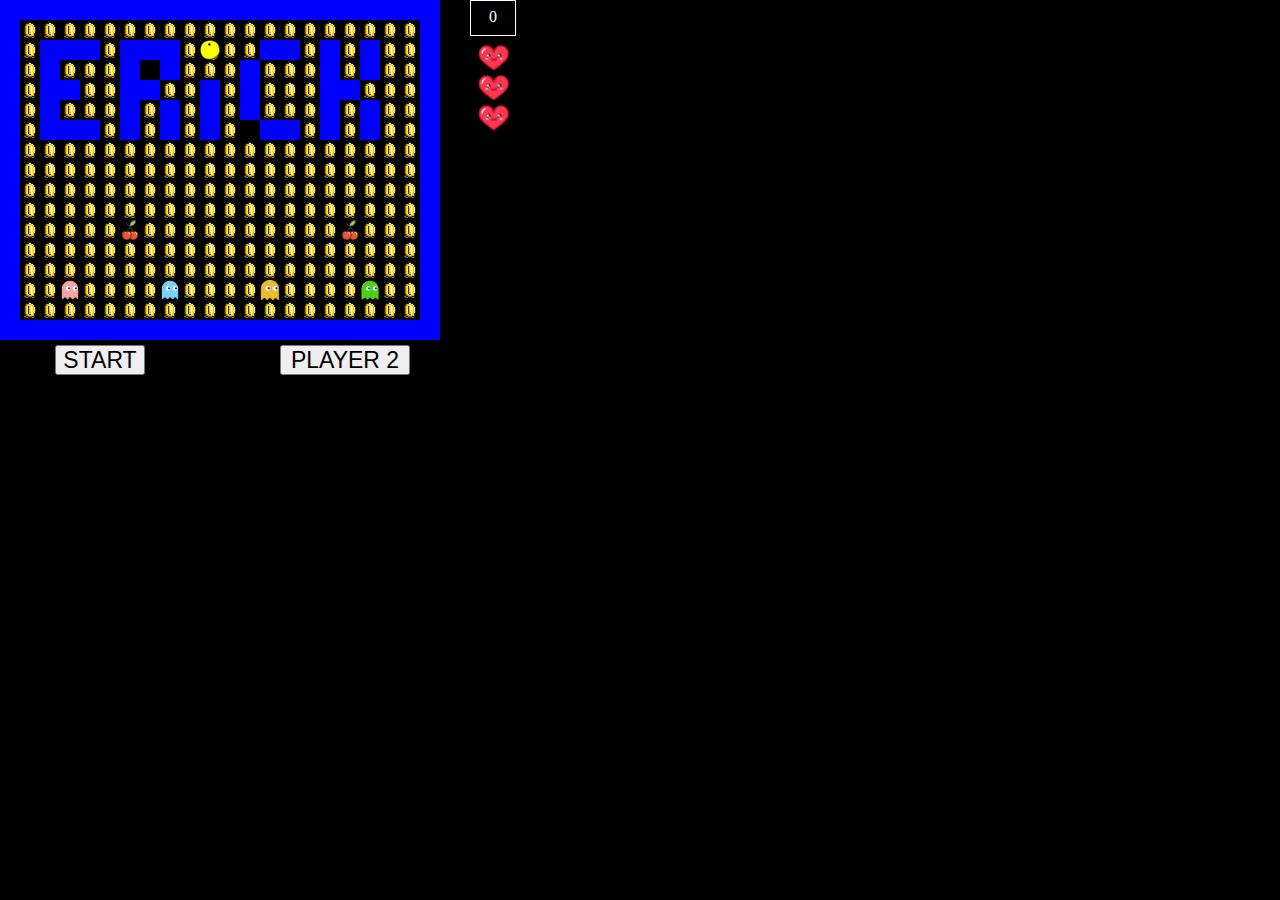
<file: Pacman/pacman/index.html>
<html lang="en">
<head>
    <meta charset="UTF-8">
    <meta name="viewport" content="width=device-width, initial-scale=1.0">
    <title>PACMAN DEMO</title>
    <link rel="stylesheet" href="pacman.css">
</head>
<body>
    
    <div id='container'>
        <div id='world'></div>
        <div id='pacman'></div>
        <div id='pacmanhomer'></div>
        <div id='ghost_pink'></div>
        <div id='ghost_lightblue'></div>
        <div id='ghost_orange'></div>
        <div id='ghost_green'></div>
        <div id='score'></div>
        <div id='vida1'></div>
        <div id='vida2'></div>
        <div id='vida3'></div>
        <div id='youwin'></div>
        <div id='gameover'></div>
    </div>

    <button id="start" onclick="audiointro()" type="button">START</button>
    <button id="player2" onclick="displaynewpacmanhomer()" type="button">PLAYER 2</button>
    <button id="play" onclick="setTimeout(movertodosfantasmas, 100)" type="button">PLAY</button>
    <button id="restart" onclick="location.reload()" type="button">RESTART</button>

    <script src="pacman.js"></script>
</body>
</html>
</file>
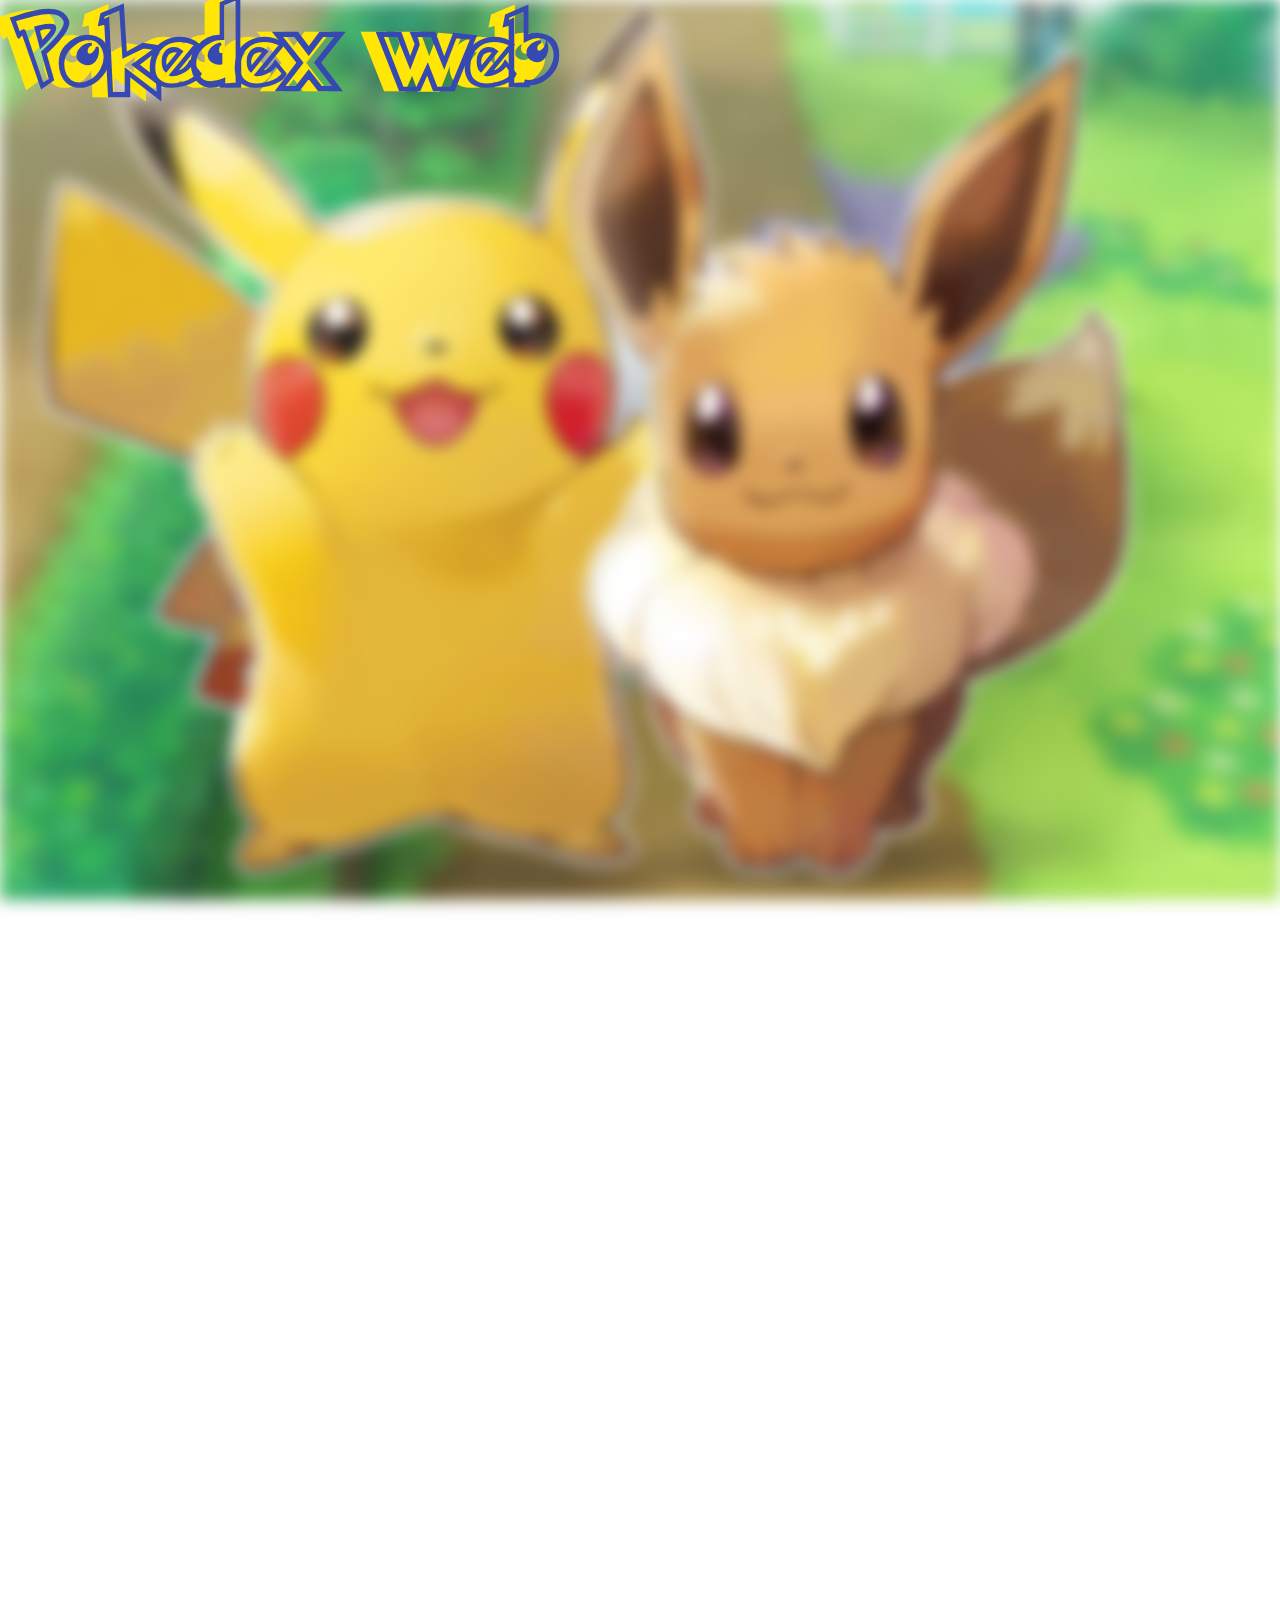
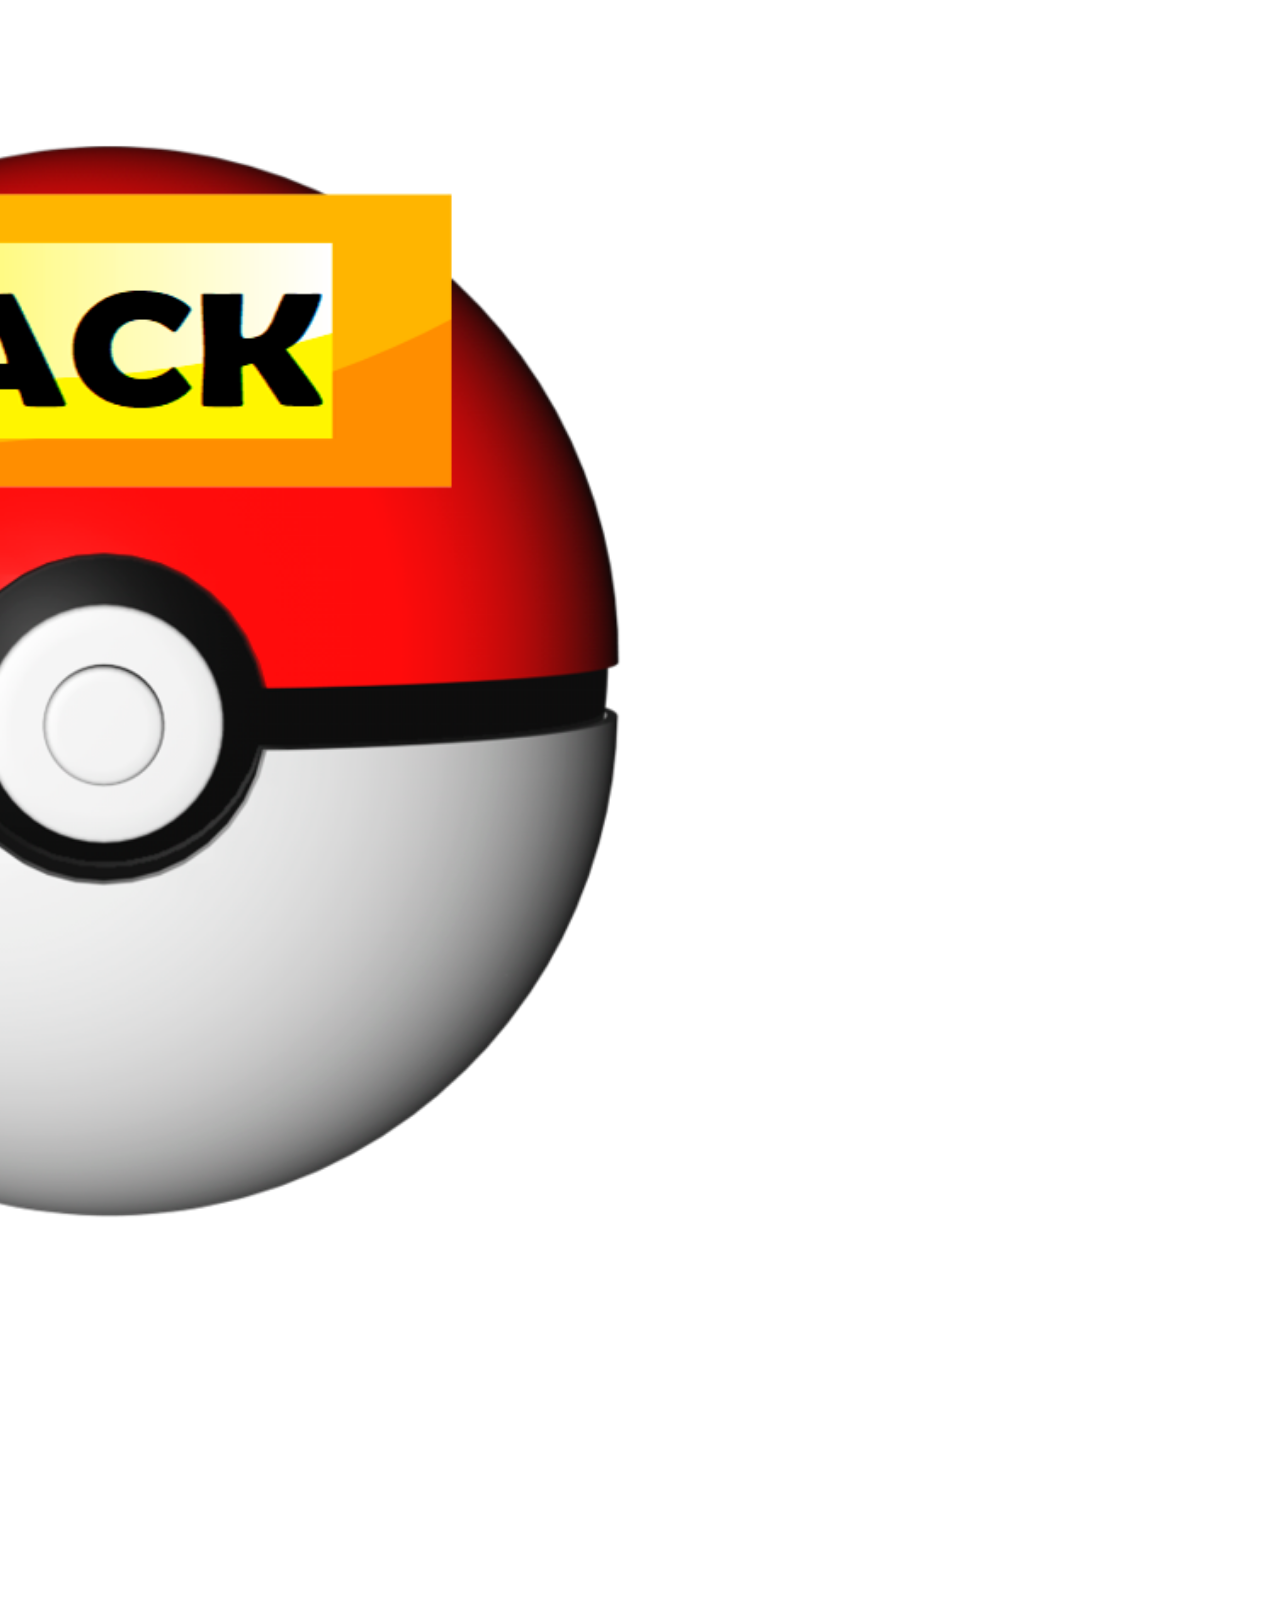
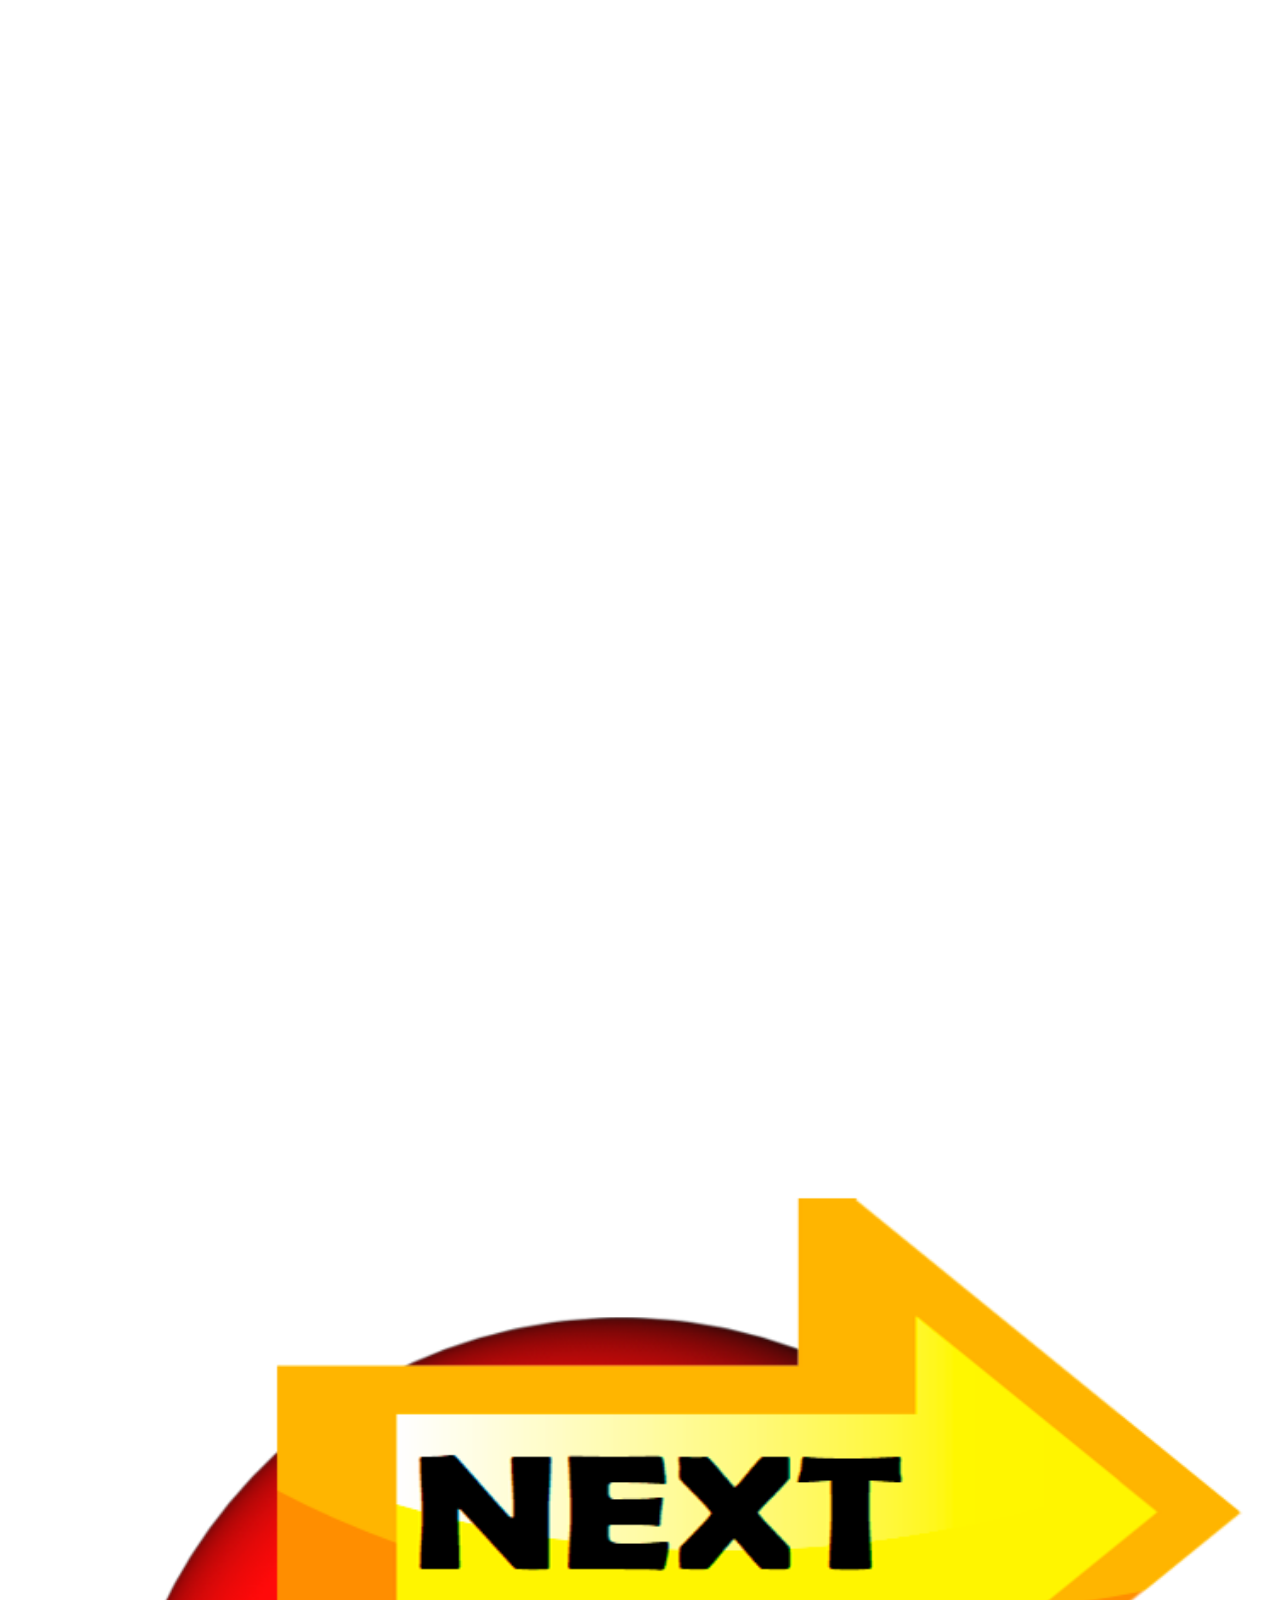
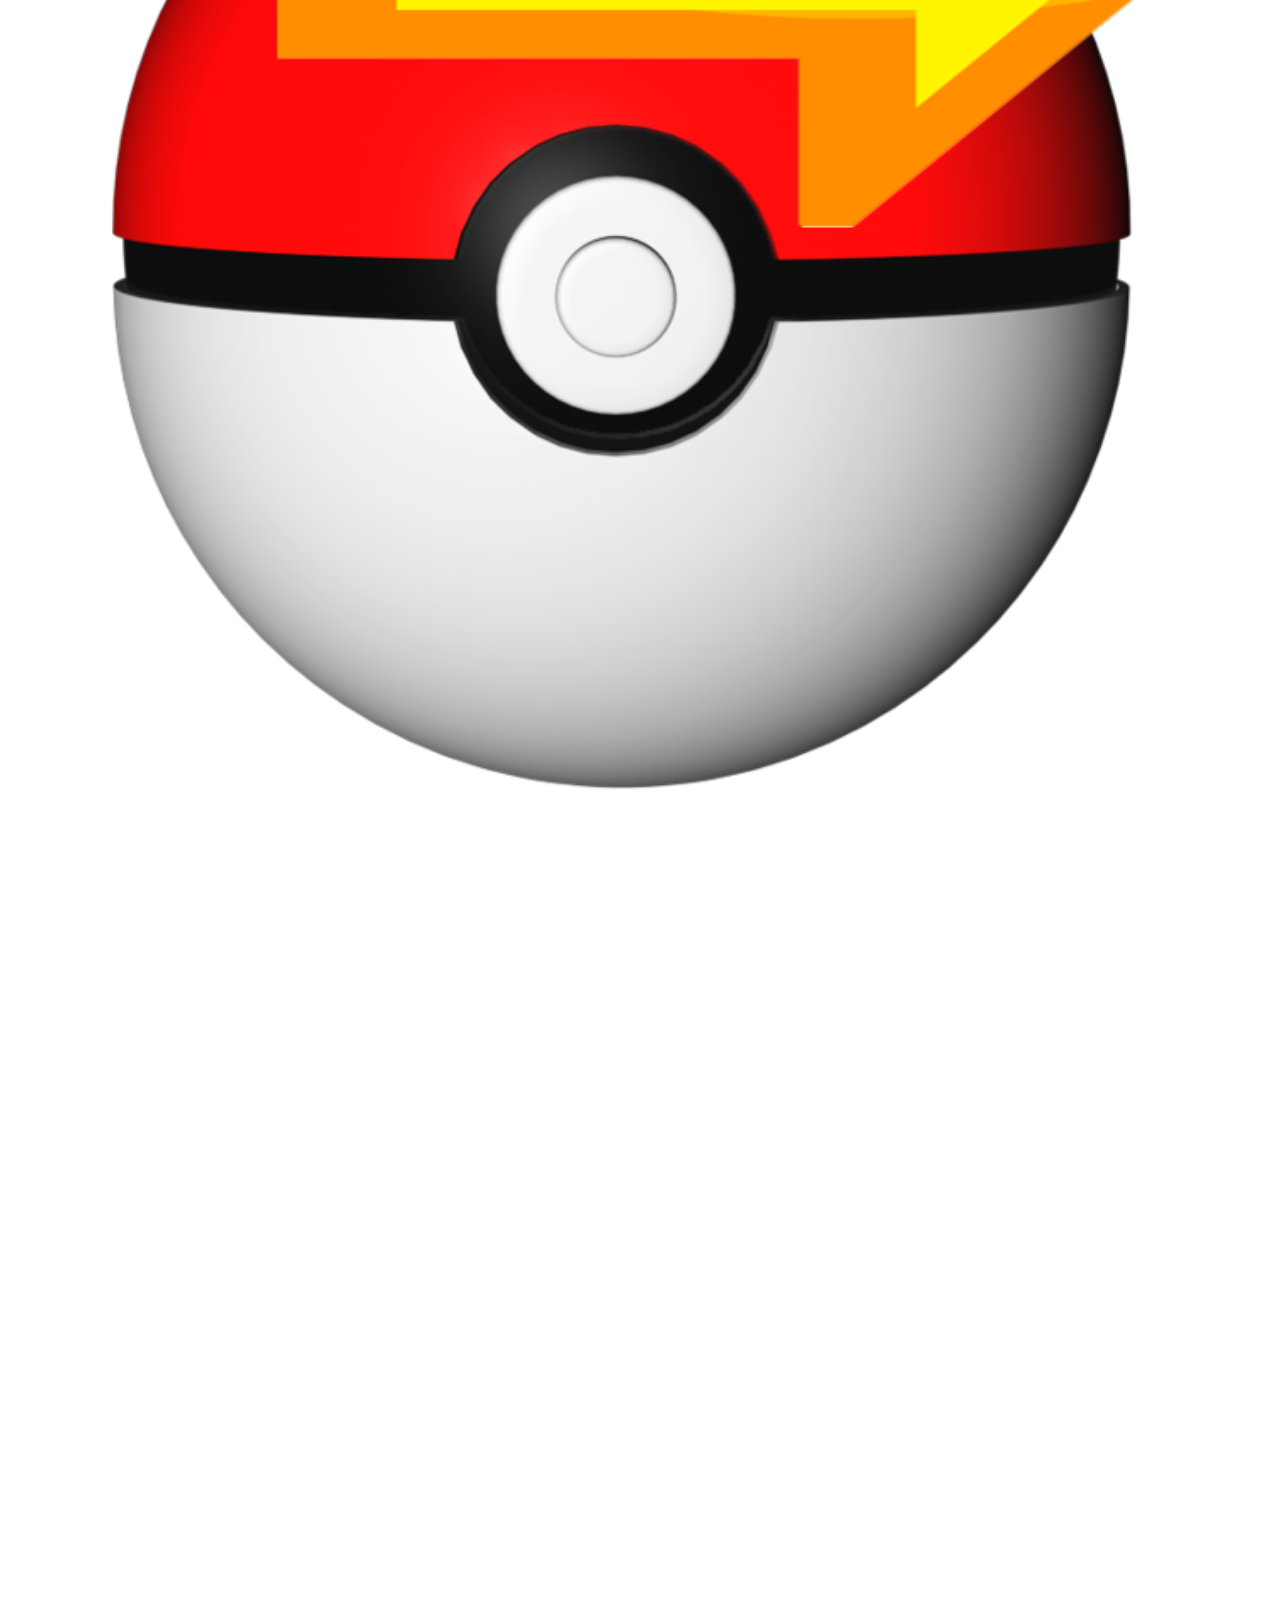
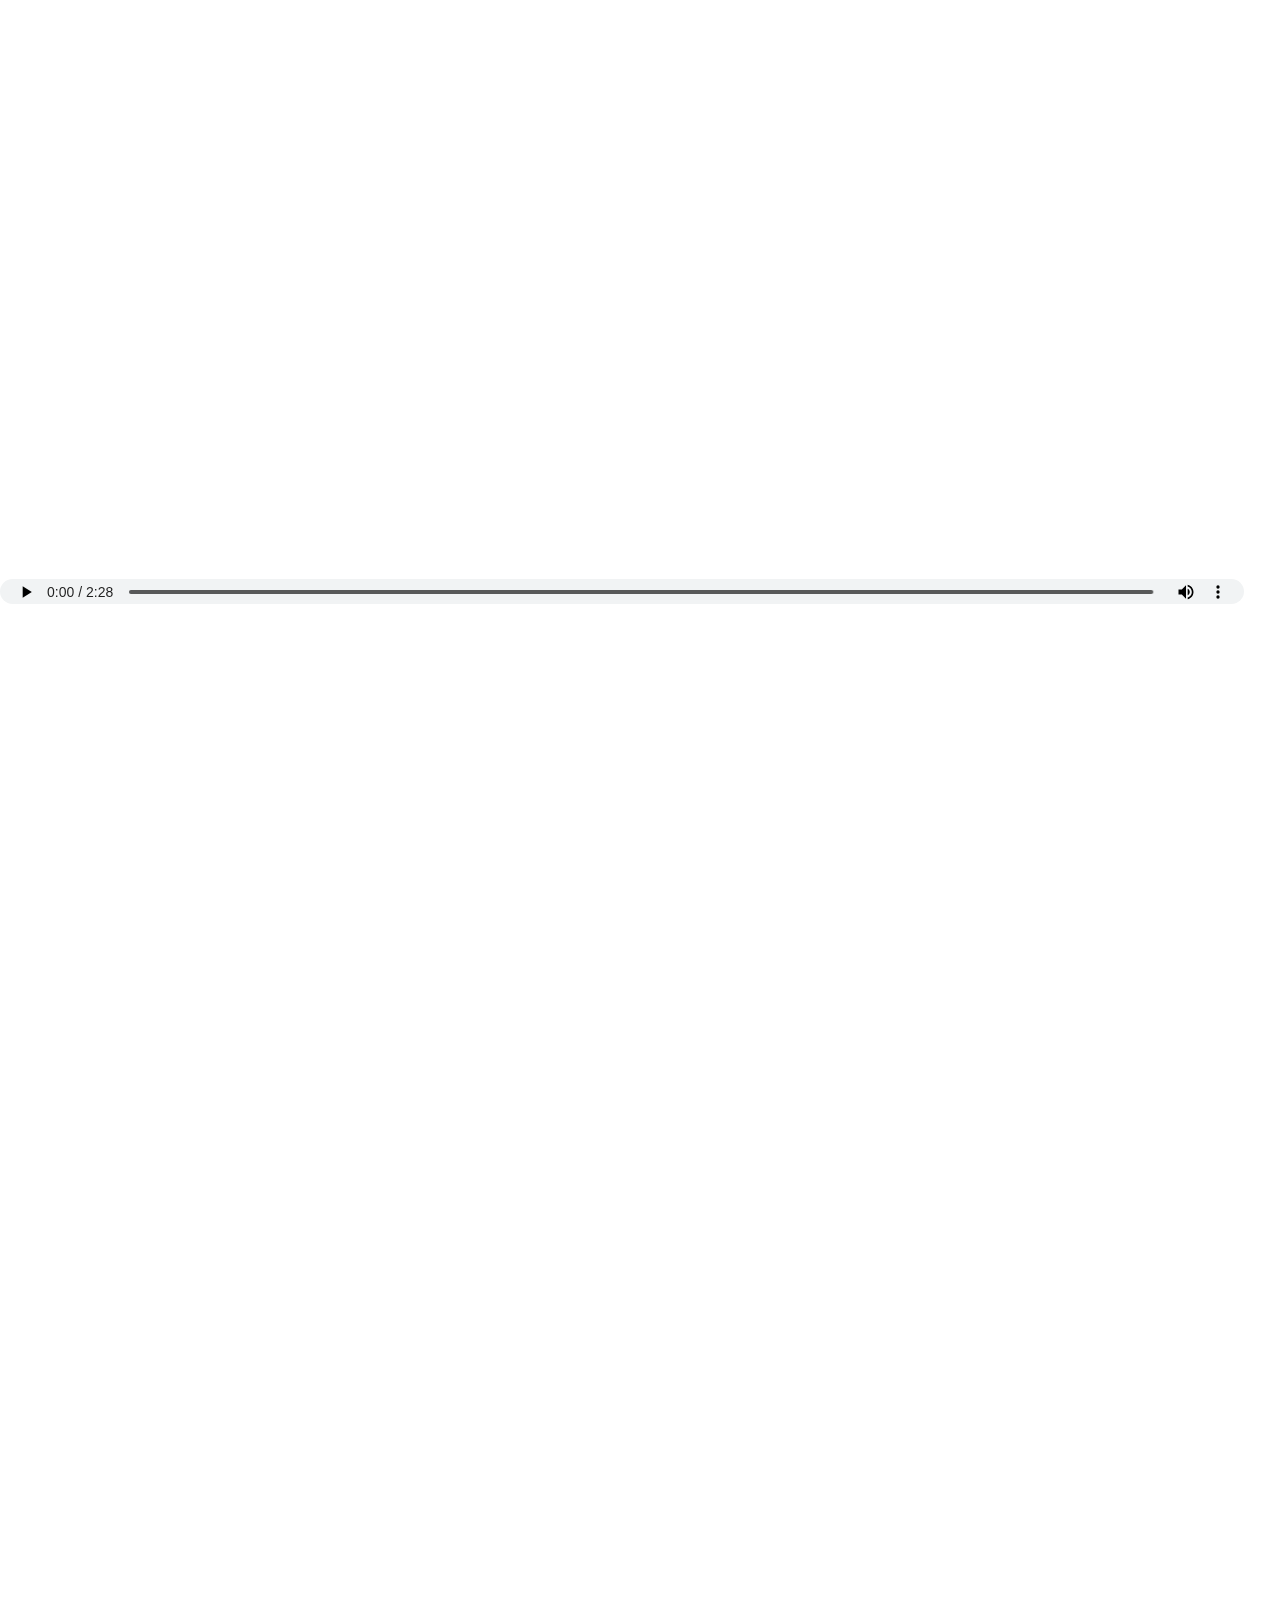
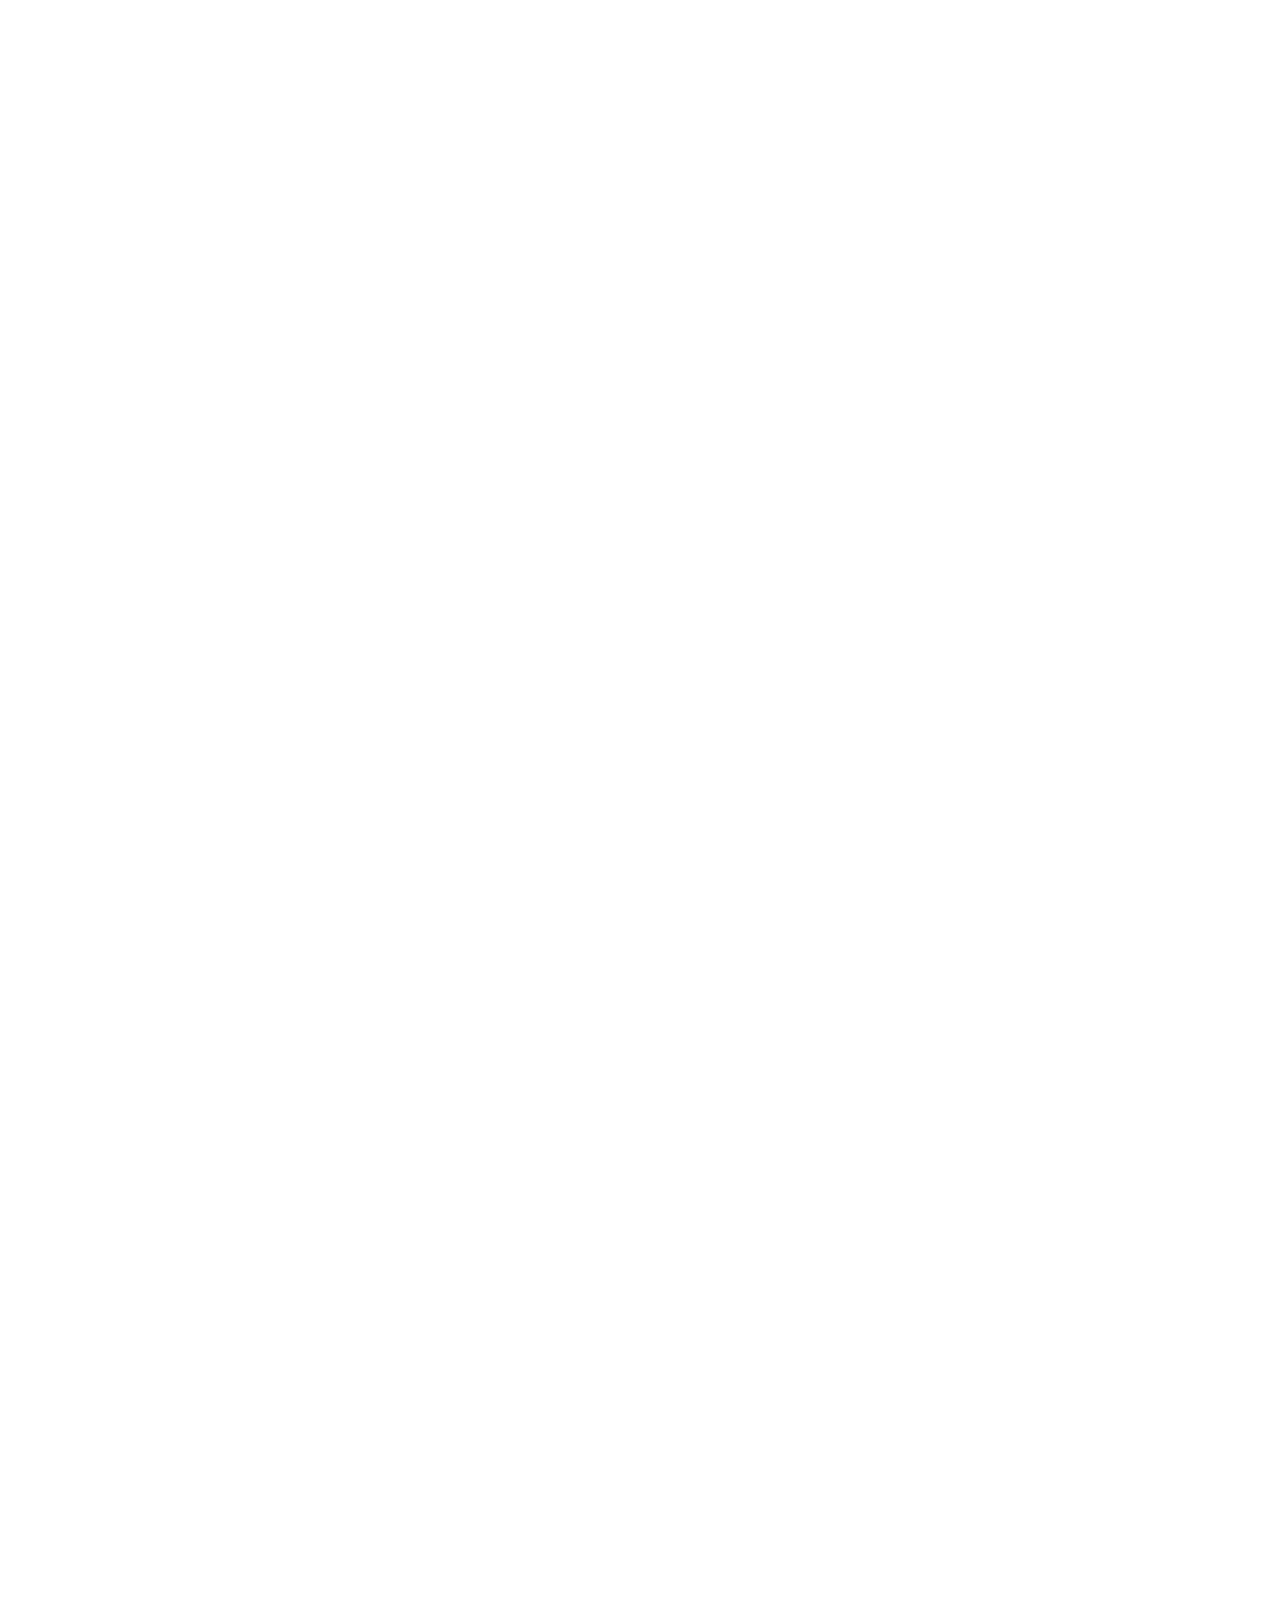
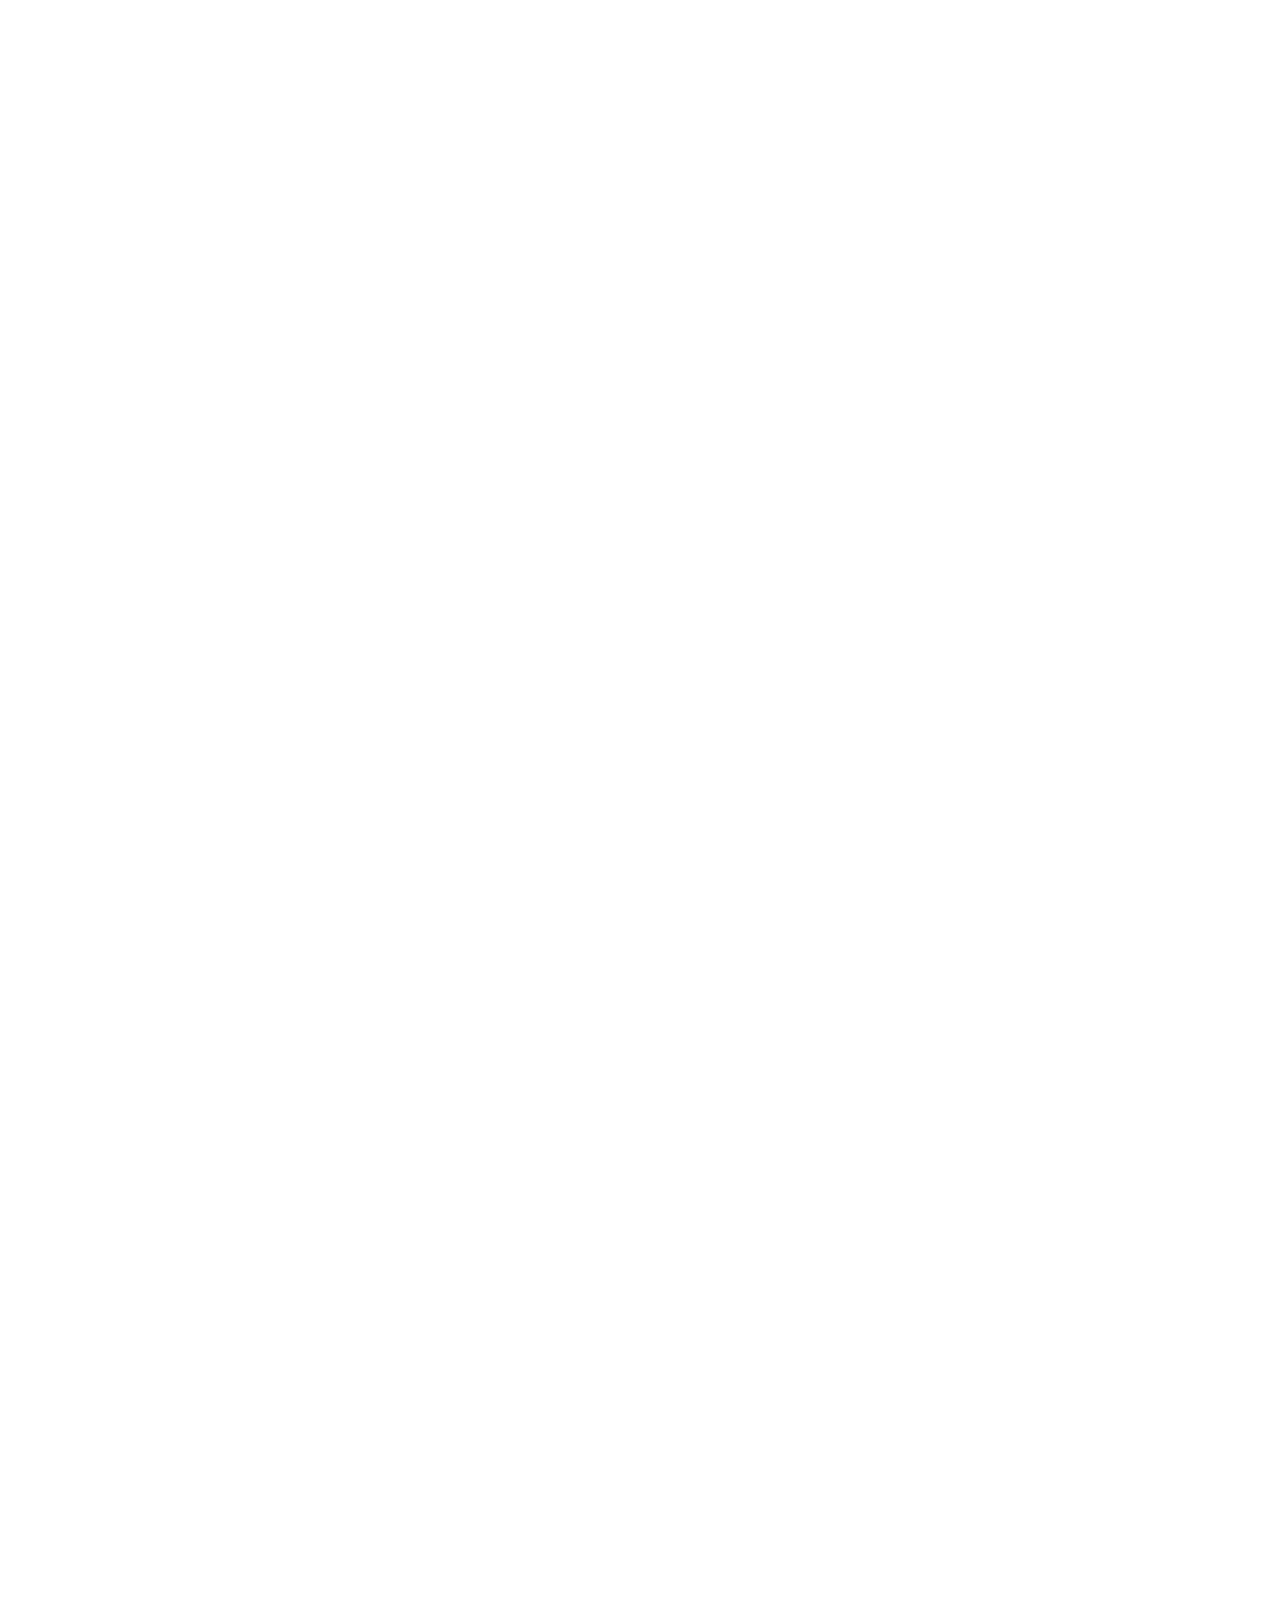
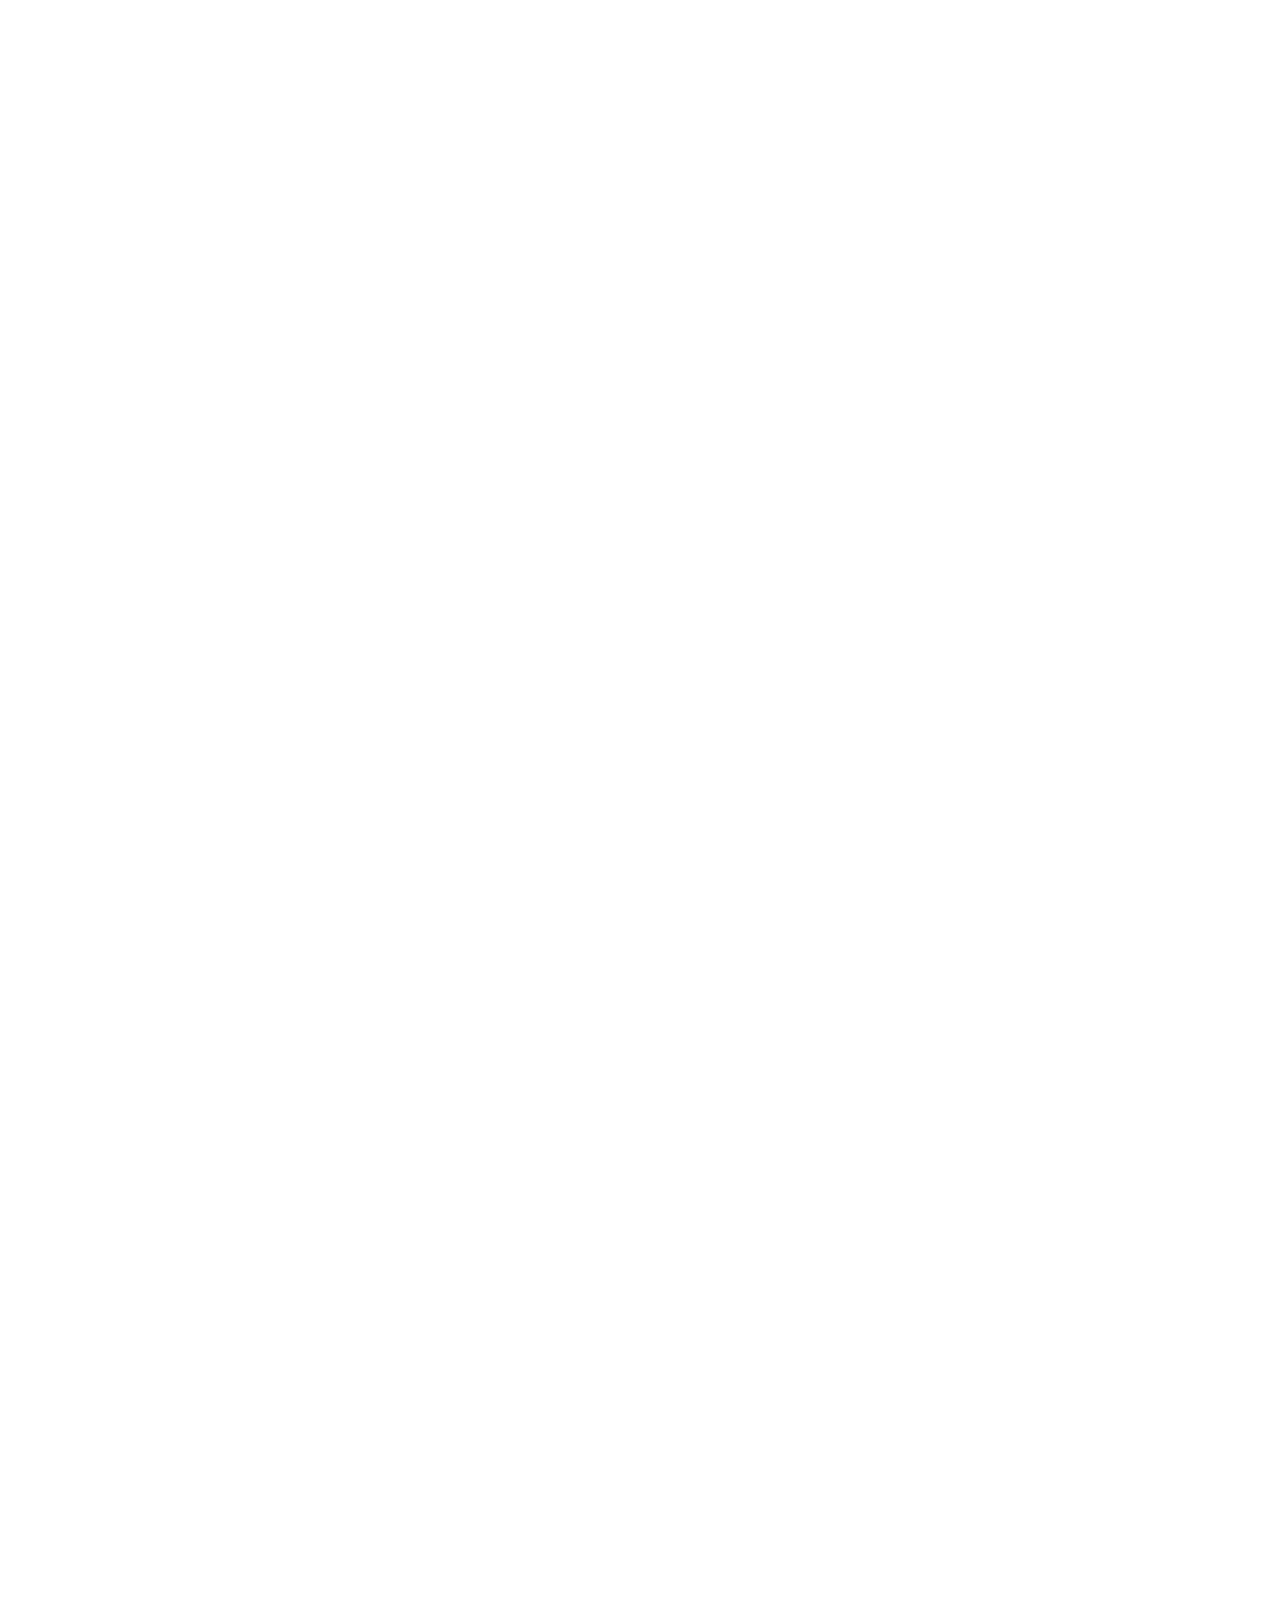
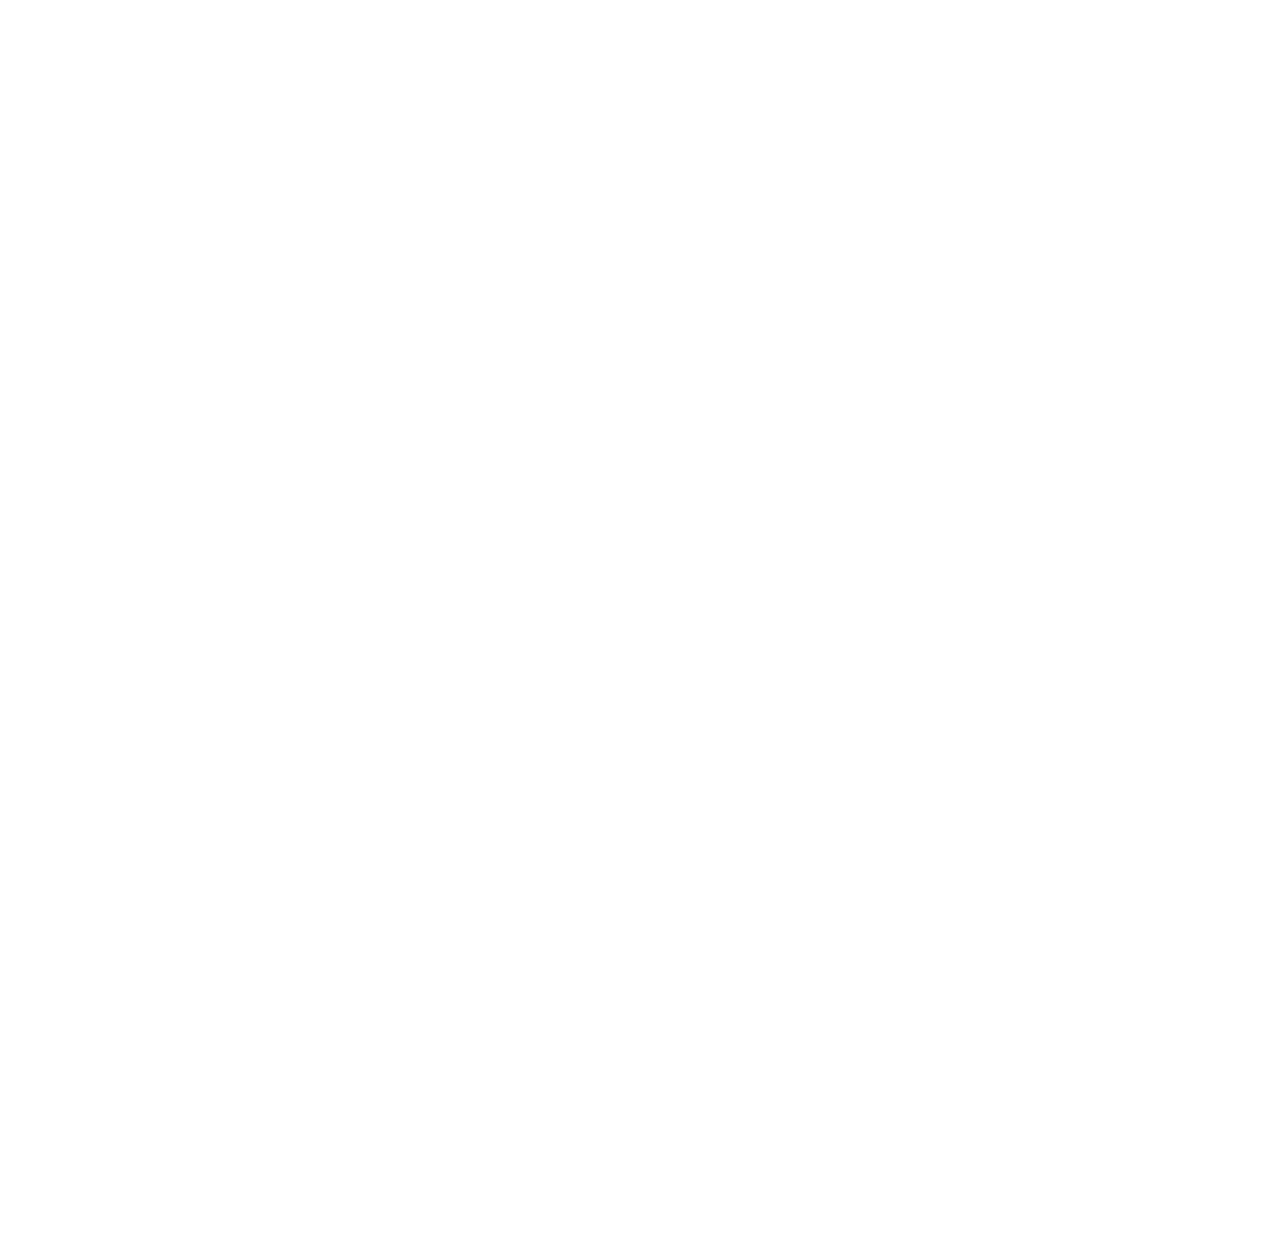
<file: Pokedex/Pokedex/index.html>
<!DOCTYPE html>
<html lang="en">
<head>
    <meta charset="UTF-8">
    <meta name="viewport" content="width=device-width, initial-scale=1.0">
    <title>Pokedex web</title>
    <link rel="stylesheet" href="https://stackpath.bootstrapcdn.com/bootstrap/4.5.0/css/bootstrap.min.css" 
          integrity="sha384-9aIt2nRpC12Uk9gS9baDl411NQApFmC26EwAOH8WgZl5MYYxFfc+NcPb1dKGj7Sk" 
          crossorigin="anonymous">
    <link rel="stylesheet" href="custom.css">
</head>
<body>
    <div class="bg-image"></div>
    <div class="container-fluid">  
        <div class="container d-flex justify-content-center">
            <div class="row">
              <div class="col">
                <h1>Pokedex web</h1>
                <h2>Pokedex web</h2> 
              </div>
            </div>
        </div>
        <div class="container">
            <div class="row justify-content-center">
                <div class="col-1 pr-0">
                    <img id="pokeballBack" class="pokeballs" src="img/pokeballback.png">
                </div>
                <div class="col-9">
                    <div class="container mt-4 ">
                        <div id="libro" class="row p-3 rounded-lg"></div>
                    </div>
                </div>
                <div class="col-1 pl-0">
                    <img id="pokeballNext" class="pokeballs" src="img/pokeballnext.png">
                    <audio controls loop autoplay preload >
                        <source src="song/pokemonsong.mp3" type="audio/mpeg"/>
                    </audio>
                </div>
                <div id='darkpage' class='pokedex rounded'></div>
                <img id='pokedex' class='pokedex' src='img/pokedex.png'>
                <img id='exit' class='pokedex' src='img/exit2.png'>
                <div id='infopokemon' class='pokedex'></div>
            </div>
        </div> 
    </div>
    <script src="https://code.jquery.com/jquery-3.5.1.min.js" integrity="sha256-9/aliU8dGd2tb6OSsuzixeV4y/faTqgFtohetphbbj0=" crossorigin="anonymous"></script>
    <script src="https://cdn.jsdelivr.net/npm/popper.js@1.16.0/dist/umd/popper.min.js" integrity="sha384-Q6E9RHvbIyZFJoft+2mJbHaEWldlvI9IOYy5n3zV9zzTtmI3UksdQRVvoxMfooAo" crossorigin="anonymous"></script>
    <script src="https://stackpath.bootstrapcdn.com/bootstrap/4.5.0/js/bootstrap.min.js" integrity="sha384-OgVRvuATP1z7JjHLkuOU7Xw704+h835Lr+6QL9UvYjZE3Ipu6Tp75j7Bh/kR0JKI" crossorigin="anonymous"></script>
    <script src="custom.js"></script>
    
 
</body>
</html>
</file>
<file: Pacman/pacman/pacman.css>
*{
    margin: 0px;
    padding: 0px;
}
body{
    background-color: black;
}
.row div{
    width: 20px;
    height: 20px;
    display: inline-block;
}
.brick{
            
    background: blue;

}
.coin{
    background: url('img/coin.gif');
    background-size: 18px;
    background-repeat: no-repeat;
    background-position: center;
}
.empty{
}
#pacman{
    background: url('img/pacman.gif');
    background-repeat: no-repeat;
    background-position: center;
    background-size: cover;
    width: 20px;
    height: 20px;
    position: absolute;            
}
#pacmanhomer{
    background: url('img/pacmanhomer.png');
    background-repeat: no-repeat;
    background-position: center;
    background-size: cover;
    width: 20px;
    height: 20px;
    position: absolute;
    display: none;            
}
#vida1{
    background: url('img/vida.jpg');
    background-repeat: no-repeat;
    background-position: center;
    background-size: cover;
    width: 40px;
    height: 40px;
    position: absolute;
    top: 40px;
    left: 475px;
}
#vida2{
    background: url('img/vida.jpg');
    background-repeat: no-repeat;
    background-position: center;
    background-size: cover;
    width: 40px;
    height: 40px;
    position: absolute;
    top: 70px;
    left: 475px;
}
#vida3{
    background: url('img/vida.jpg');
    background-repeat: no-repeat;
    background-position: center;
    background-size: cover;
    width: 40px;
    height: 40px;
    position: absolute;
    top: 100px;
    left: 475px;
}
#youwin{
    background: url('img/youwin.png');
    background-repeat: no-repeat;
    background-position: center;
    background-size: cover;
    width: 130px;
    height: 100px;
    position: absolute;
    top: 150px;
    left: 440px;
}
#gameover{
    background: url('img/gameover.png');
    background-repeat: no-repeat;
    background-position: center;
    background-size: cover;
    width: 190px;
    height: 100px;
    position: absolute;
    top: 150px;
    left: 440px;
}
#score{
    border: 1px solid white;
    width: 30px;
    height: 20px;
    color: white;
    padding: 7px;
    text-align: center;
    position: absolute;
    top: 0px;
    left: 470px;
}
#start{
    width: 90px;
    height: 30px;
    font-size: 23px;
    text-align: center;
    position: absolute;
    top: 345px;
    left: 55px;
}
#restart{
    width: 130px;
    height: 30px;
    font-size: 23px;
    text-align: center;
    position: absolute;
    top: 345px;
    left: 155px;
}
#play{
    width: 90px;
    height: 30px;
    font-size: 23px;
    text-align: center;
    position: absolute;
    top: 345px;
    left: 166px;
}
#player2{
    width: 130px;
    height: 30px;
    font-size: 23px;
    text-align: center;
    position: absolute;
    top: 345px;
    left: 280px;
}
.cereza{
    background: url('img/cereza_uwu.png');
    background-size: 18px;
    background-repeat: no-repeat;
    background-position: center;
    background-size: cover;            
}
#ghost_pink{
    background: url('img/ghost_pink.png');
    background-repeat: no-repeat;
    background-position: center;
    background-size: cover;
    width: 20px;
    height: 20px;
    position: absolute;            
}
#ghost_lightblue{
    background: url('img/ghost_lightblue.png');
    background-repeat: no-repeat;
    background-position: center;
    background-size: cover;
    width: 20px;
    height: 20px;
    position: absolute;            
}
#ghost_orange{
    background: url('img/ghost_orange.png');
    background-repeat: no-repeat;
    background-position: center;
    background-size: cover;
    width: 20px;
    height: 20px;
    position: absolute;            
}
#ghost_green{
    background: url('img/ghost_green.png');
    background-repeat: no-repeat;
    background-position: center;
    background-size: cover;
    width: 20px;
    height: 20px;
    position: absolute;            
}
</file>
<file: Pokedex/Pokedex/custom.css>
*{
    margin: 0px;
    padding: 0px;/*
    border: 1px solid pink;*/
}

body, html {
    height: 100%;
}
  
.bg-image {
    background-image: url('img/wallpaper.jpg');
    background-size:100% 100%;
    filter: blur(8px);
    height: 100%;
    background-position: center center;
    background-size: cover;
    background-repeat: no-repeat;
    background-attachment: fixed
}

@font-face {
    font-family: Pokefont1;
    src: url('font/Pokemon Hollow.ttf');
}

@font-face {
    font-family: Pokefont2;
    src: url('font/Pokemon Solid.ttf');
}

h1{
    font-family: Pokefont2;
    font-size: 85px;
    color: rgb(255, 230, 7);
    z-index: 2;
}

h2{
    position: absolute;
    left: 15px; 
    top: 0px; 
    font-family: Pokefont1;
    font-size: 85px;
    color: rgb(54, 73, 179);

}

.container{
    max-width: 100% !important;
    margin-left: auto;
    margin-right: auto;

}

.container-fluid {
    position: absolute;
    top: 0%;
    left: 0%;
}

#pokeballBack{
    float: right;

}

#pokeballNext{
    float: left;
}

.pokeballs{
    width: 170%;
    margin-top: 200%;
    padding: 0px;
}

#libro{
    background-color: rgba(124, 124, 124, 0.198);
    
    width: 100% !important;
    margin-left: auto;
    margin-right: auto;
}

h4{
    font-size: 16px;
    font-weight: bolder;
}

h3{
    text-align: center;
    font-size: 22px;
    font-weight: bolder;
}
.pokedex h3{
    font-size: 35px;
}

.pokedex span{
    font-size: 15px;
}

span{
    font-size: 15px;
    font-weight: lighter;
}

.pokemon{
    margin-top: 10px;
}

.col h4, h3{
    margin-bottom: 5px;
}

.col img{
    display: block;
    margin: auto;
    width: 75px;
}

audio{
    height: 25px;
    width: 170%;
    margin-top: 180%;   
}

.pokedex{
    position: absolute;
    visibility: hidden;
}

#pokedex {
    width: 58%;
    margin-top: 0.5%;
    margin-left: 0%;
}

.pokemon{
    padding: 5px !important;
    margin: 5px !important;
    border-radius: 10px;
    border: 2px solid rgba(255, 0, 0, 0.164);
    background-color: rgba(255, 255, 255, 0.80);
}

#exit{
    width: 4.5%;
    margin-top: 3%;
    margin-left: 49.6%;
}
#darkpage{
    width: 99.3%;
    height: 102%;
    margin-top: -104px;
    margin-left: 0%;
    background-color: black;
    opacity: 50%;    
}

#infopokemon{
    width: 23%;
    height: 66%;
    margin-top: 8.7%;
    margin-left: 29.4%;


}

.pokeenpokedex{
    width: 12.5%;
    margin-left: -30.5%;
    margin-top: 12%;
}
</file>
